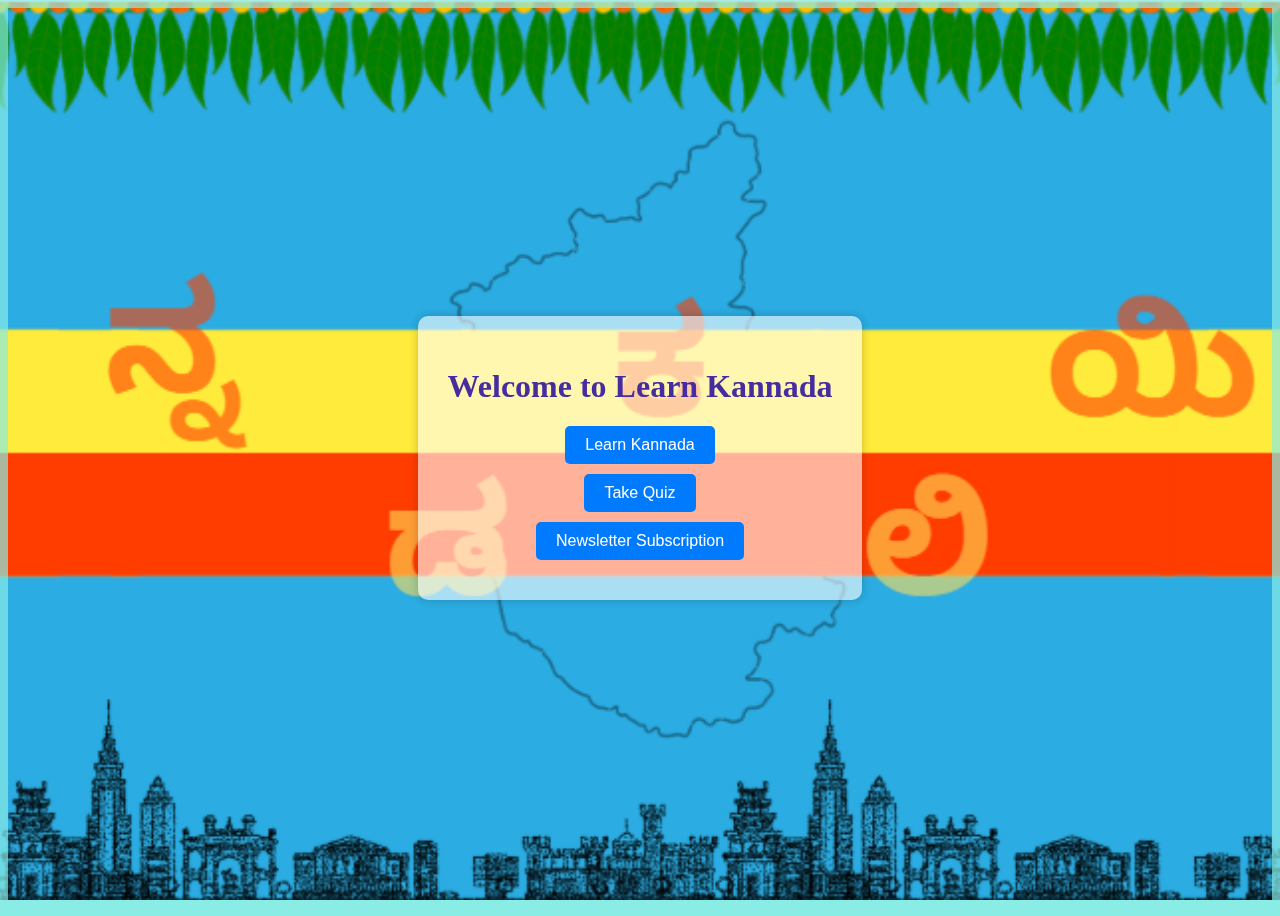
<file: index.html>
<!DOCTYPE html>
<html lang="en">
<head>
    <meta charset="UTF-8">
    <meta name="viewport" content="width=device-width, initial-scale=1.0">
    <title>Learn Kannada</title>
    <link rel="stylesheet" href="style.css">
</head>
<body>
    <div class="main-home">
    <div class="home-container">
        <h1>Welcome to Learn Kannada</h1>
        <button onclick="location.href='learn.html'">Learn Kannada</button>
        <button onclick="location.href='quiz_select.html'">Take Quiz</button>
        <button onclick="location.href='newsletter.html'">Newsletter Subscription</button>
    </div>
    </div>
</body>
</html>
</file>
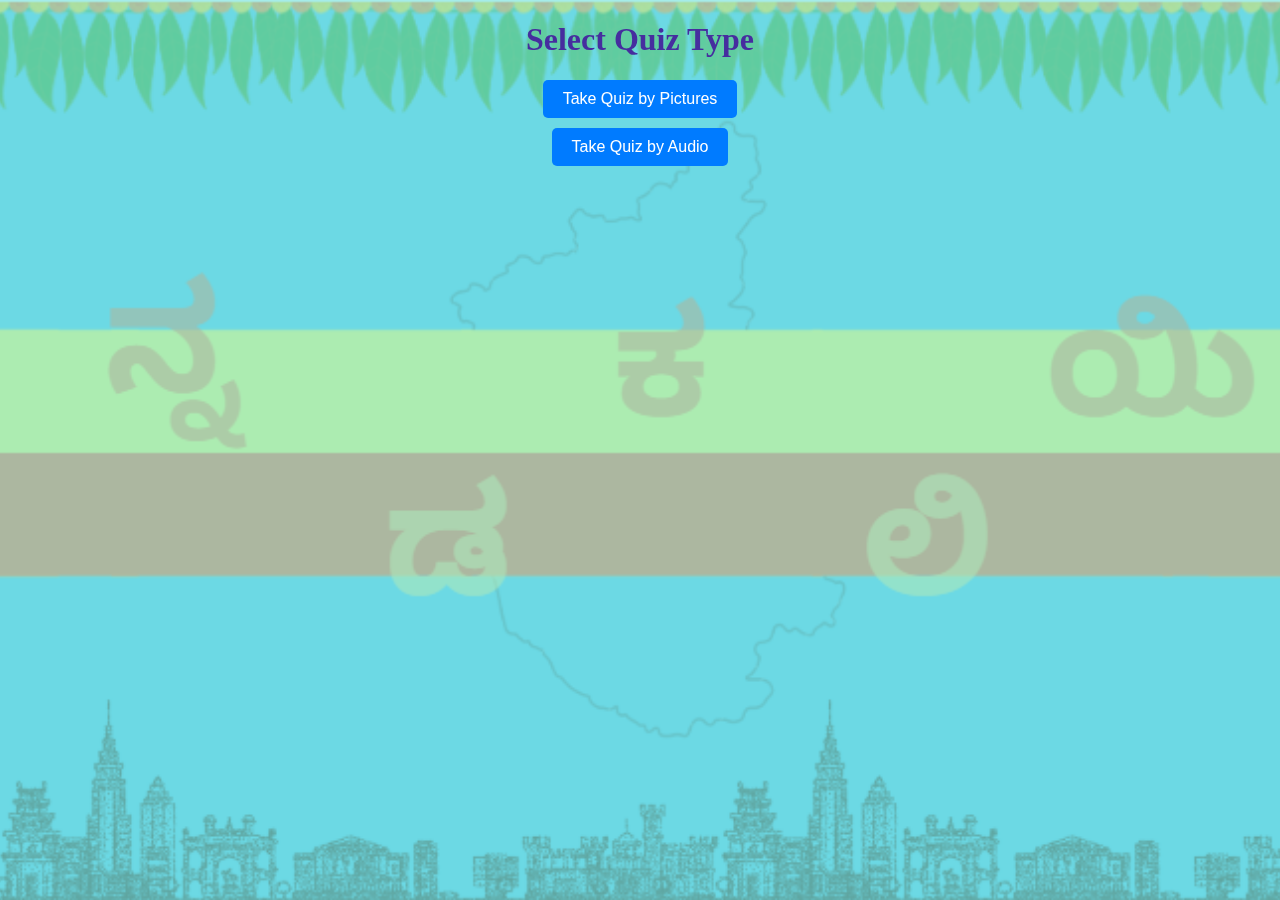
<file: quiz_select.html>
<!DOCTYPE html>
<html lang="en">
<head>
    <meta charset="UTF-8">
    <meta name="viewport" content="width=device-width, initial-scale=1.0">
    <title>Select Quiz Type</title>
    <link rel="stylesheet" href="style.css">
</head>
<body>
    <h1>Select Quiz Type</h1>
    <button onclick="location.href='quiz.html'">Take Quiz by Pictures</button>
    <button onclick="location.href='quiz_audio.html'">Take Quiz by Audio</button>
</body>
</html>
</file>
<file: style.css>
body {
  font-family: Arial, sans-serif;
  text-align: center;
  background-color: #89ece5;
  position: relative;
}

body::before {
  content: "";
  position: fixed;
  top: 0;
  left: 0;
  width: 100%;
  height: 100%;
  background: url('img.png') no-repeat center center fixed;
  background-size: cover;
  opacity: 0.3; /* Adjust this value (0.1 - 1) to control transparency */
  z-index: -1;
}



.main-home {
  margin: 0;
  padding: 0;
  background: url('img.png') no-repeat center center fixed;
  background-size: cover;
  font-family: Arial, sans-serif;
  display: flex;
  justify-content: center;
  align-items: center;
  height: 100vh;
  text-align: center;
}

.home-container {
    background: rgba(255, 255, 255, 0.6);
    padding: 30px;
    border-radius: 10px;
    box-shadow: 0px 0px 10px rgba(0, 0, 0, 0.2);
}

h1 {
  color: #462d9f;
  font-family: fantasy;
}



h3 {
  color: #462d9f;
  font-family: 'Courier New', Courier, monospace;
  margin: 20px;
}

#word-container, #quiz-container {
  display: flex;
  flex-wrap: wrap;
  justify-content: center;
  gap: 20px;
  margin: 50px;
}

.search-container {
  margin: 50px;
}

.word-card {
  background: white;
  padding: 20px;
  border-radius: 10px;
  box-shadow: 2px 2px 10px rgba(0, 0, 0, 0.1);
  width: 250px;
  text-align: center;
}

img {
  width: 150px;
  height: 150px;
}

button {
  margin-top: 20px;
  display: block;
  margin: 10px auto;
  padding: 10px 20px;
  border: none;
  background-color: #007bff;
  color: white;
  font-size: 16px;
  cursor: pointer;
  border-radius: 5px;
  transition: 0.3s;
}

button:hover {
    background-color: #0056b3;
}
</file>
